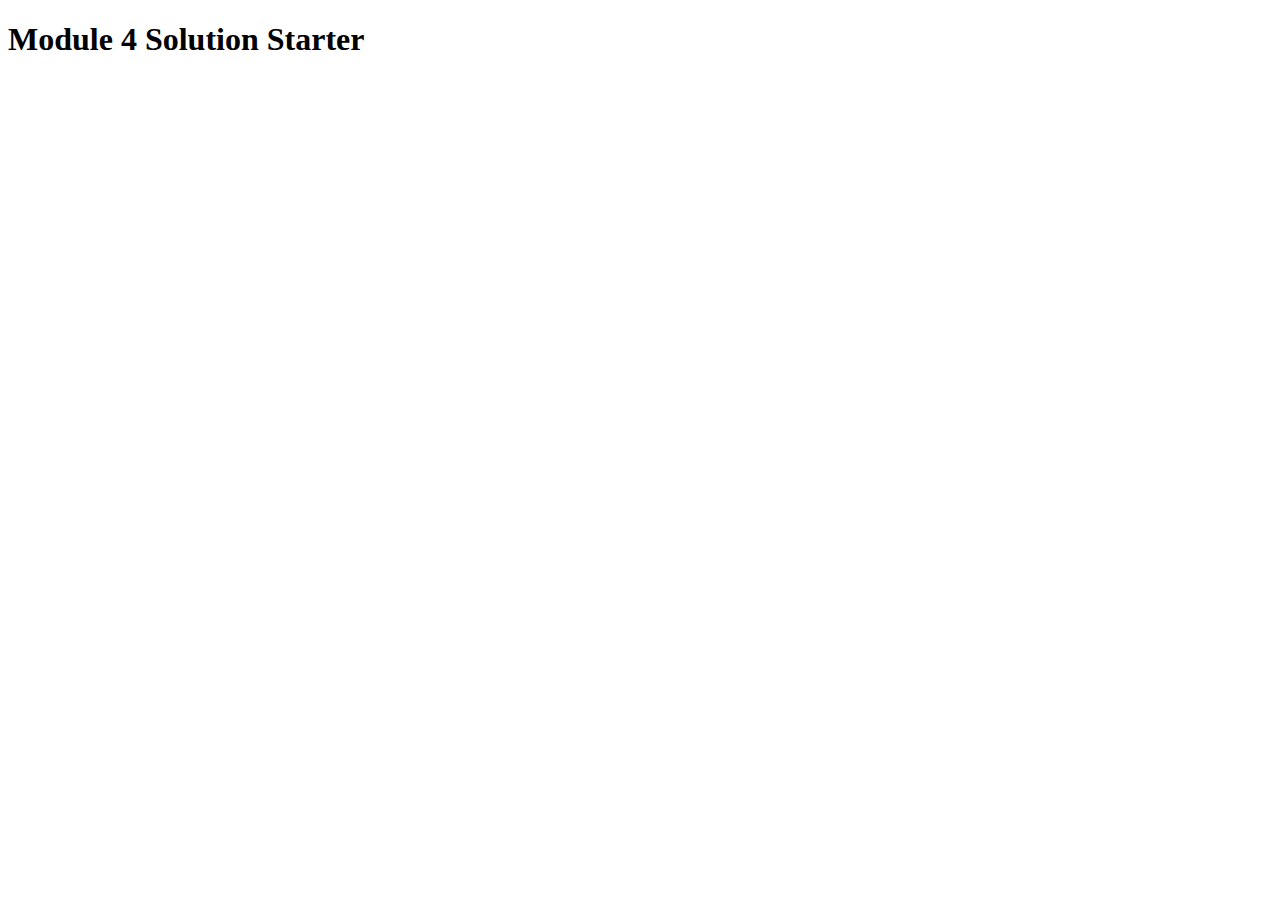
<file: index.html>
<!DOCTYPE html>
<html>
<head>
  <meta charset="utf-8">
  <title>Module 4 Solution Starter</title>
  <script>
    var names = []; // DO NOT REMOVE
  </script>
  <script src="SpeakHello.js"></script>
  <script src="SpeakGoodBye.js"></script>
  <script src="script.js"></script>
</head>
<body>
  <h1>Module 4 Solution Starter</h1>
</body>
</html>
</file>
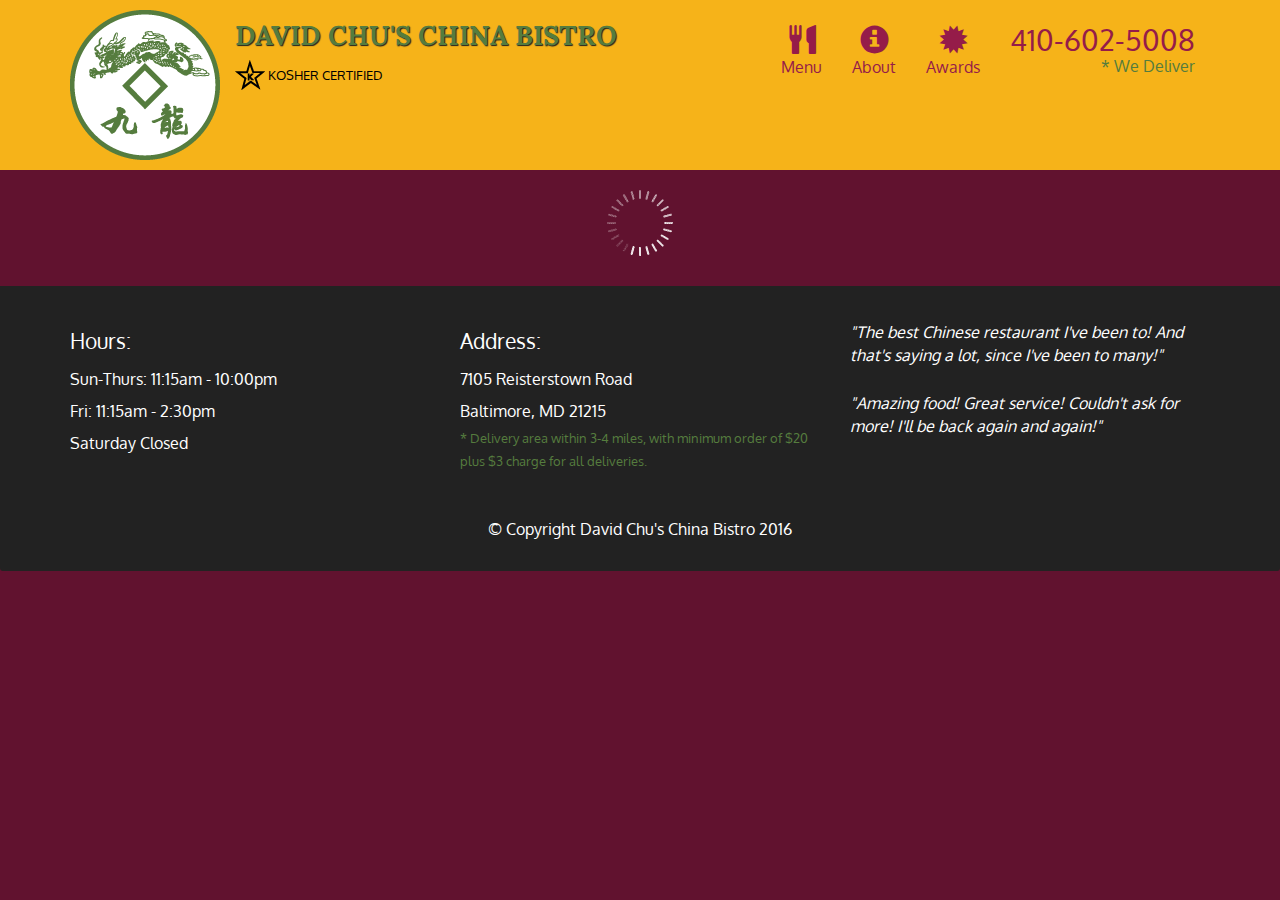
<file: mod5_solution/index.html>
<!doctype html>
<html lang="en">
  <head>
    <meta charset="utf-8">
    <meta http-equiv="X-UA-Compatible" content="IE=edge">
    <meta name="viewport" content="width=device-width, initial-scale=1">
    <title>David Chu's China Bistro</title>
    <link rel="stylesheet" href="css/bootstrap.min.css">
    <link rel="stylesheet" href="css/styles.css">
    <link href='https://fonts.googleapis.com/css?family=Oxygen:400,300,700' rel='stylesheet' type='text/css'>
    <link href='https://fonts.googleapis.com/css?family=Lora' rel='stylesheet' type='text/css'>
  </head>
<body>
  <header>
    <nav id="header-nav" class="navbar navbar-default">
      <div class="container">
        <div class="navbar-header">
          <a href="index.html" class="pull-left visible-md visible-lg">
            <div id="logo-img" alt="Logo image"></div>
          </a>

          <div class="navbar-brand">
            <a href="index.html"><h1>David Chu's China Bistro</h1></a>
            <p>
              <img src="images/star-k-logo.png" alt="Kosher certification">
              <span>Kosher Certified</span>
            </p>
          </div>

          <button id="navbarToggle" type="button" class="navbar-toggle collapsed" data-toggle="collapse" data-target="#collapsable-nav" aria-expanded="false">
            <span class="sr-only">Toggle navigation</span>
            <span class="icon-bar"></span>
            <span class="icon-bar"></span>
            <span class="icon-bar"></span>
          </button>
        </div>
        
        <div id="collapsable-nav" class="collapse navbar-collapse">
           <ul id="nav-list" class="nav navbar-nav navbar-right">
            <li id="navHomeButton" class="visible-xs active">
              <a href="index.html">
                <span class="glyphicon glyphicon-home"></span> Home</a>
            </li>
            <li id="navMenuButton">
              <a href="#" onclick="$dc.loadMenuCategories();">
                <span class="glyphicon glyphicon-cutlery"></span><br class="hidden-xs"> Menu</a>
            </li>
            <li>
              <a href="#">
                <span class="glyphicon glyphicon-info-sign"></span><br class="hidden-xs"> About</a>
            </li>
            <li>
              <a href="#">
                <span class="glyphicon glyphicon-certificate"></span><br class="hidden-xs"> Awards</a>
            </li>
            <li id="phone" class="hidden-xs">
              <a href="tel:410-602-5008">
                <span>410-602-5008</span></a><div>* We Deliver</div>
            </li>
          </ul><!-- #nav-list -->
        </div><!-- .collapse .navbar-collapse -->
      </div><!-- .container -->
    </nav><!-- #header-nav -->
  </header>

  <div id="call-btn" class="visible-xs">
    <a class="btn" href="tel:410-602-5008">
    <span class="glyphicon glyphicon-earphone"></span>
    410-602-5008
    </a>
  </div>
  <div id="xs-deliver" class="text-center visible-xs">* We Deliver</div>

  <div id="main-content" class="container"></div>

  <footer class="panel-footer">
    <div class="container">
      <div class="row">
        <section id="hours" class="col-sm-4">
          <span>Hours:</span><br>
          Sun-Thurs: 11:15am - 10:00pm<br>
          Fri: 11:15am - 2:30pm<br>
          Saturday Closed
          <hr class="visible-xs">
        </section>
        <section id="address" class="col-sm-4">
          <span>Address:</span><br>
          7105 Reisterstown Road<br>
          Baltimore, MD 21215
          <p>* Delivery area within 3-4 miles, with minimum order of $20 plus $3 charge for all deliveries.</p>
          <hr class="visible-xs">
        </section>
        <section id="testimonials" class="col-sm-4">
          <p>"The best Chinese restaurant I've been to! And that's saying a lot, since I've been to many!"</p>
          <p>"Amazing food! Great service! Couldn't ask for more! I'll be back again and again!"</p>
        </section>
      </div>
      <div class="text-center">&copy; Copyright David Chu's China Bistro 2016</div>
    </div>
  </footer>

  <!-- jQuery (Bootstrap JS plugins depend on it) -->
  <script src="js/jquery-2.1.4.min.js"></script>
  <script src="js/bootstrap.min.js"></script>
  <script src="js/ajax-utils.js"></script>
  <script src="js/script.js"></script>
</body>
</html>
</file>
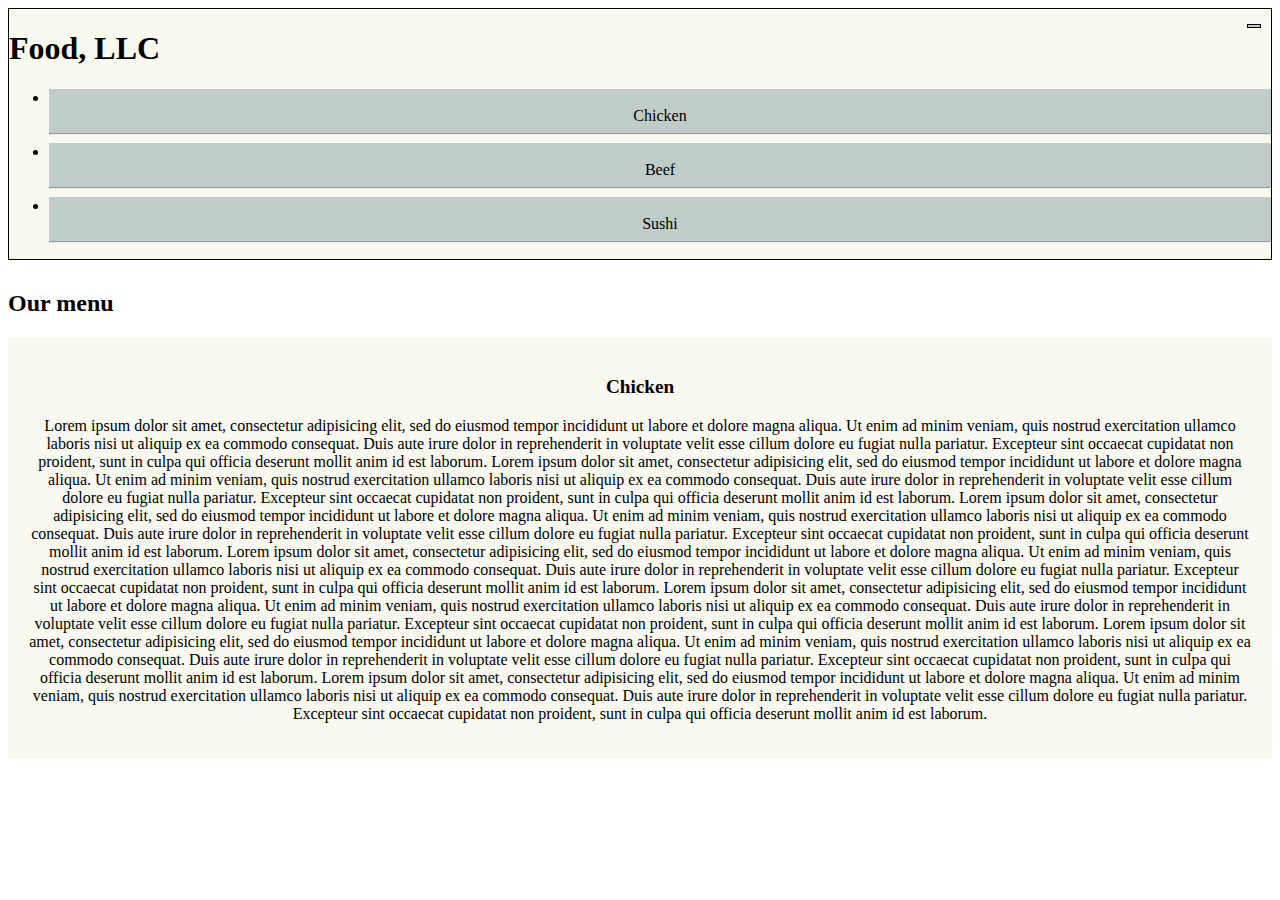
<file: module3_solution.html>
<!doctype html>
<html lang="en">
  <head>
    <!-- Required meta tags -->
    <meta charset="utf-8">
    <meta name="viewport" content="width=device-width, initial-scale=1, shrink-to-fit=no">

    <!-- Bootstrap CSS -->
    <link rel="stylesheet" href="https://stackpath.bootstrapcdn.com/bootstrap/4.5.0/css/bootstrap.min.css" integrity="sha384-9aIt2nRpC12Uk9gS9baDl411NQApFmC26EwAOH8WgZl5MYYxFfc+NcPb1dKGj7Sk" crossorigin="anonymous">

    
    <link rel="stylesheet" type="text/css" href="css/style_mod3.css">

    <title>Module 3 solution</title>
  </head>
  <body>
    <header>
      <!--navbar-default -->
      <nav id="header-nav" class="navbar navbar-dark">
        <div class="container">
          <div class="navbar-header">
            <div class="navbar-brand pull-left">
              <a href="module3_solution.html"><h1>Food, LLC</h1></a>
            </div>

            <button type="button" class="btn navbar-toggler d-sm-none" data-toggle="collapse" data-target="#collapsable-nav" aria-controls="collapsable-nav" aria-expanded="false">
              <!--<span class="sr-only">Toggle navigation</span>-->
              <span class="navbar-toggler-icon"></span>
            </button>           
          </div>
        </div>

        <!--Navigation menu-->

        <div id="collapsable-nav" class="collapse navbar-collapse">
          <ul id="nav-list" class="nav navbar-nav navbar-right">
            <li>
              <a href="#" class="text-center"><br>Chicken</br><hr>
              </a>
            </li>
            <li>
              <a href="#" class="text-center"><br>Beef</br><hr>
              </a>
            </li>
            <li>
              <a href="#" class="text-center"><br>Sushi</br><hr>
              </a>
            </li>
          </ul>
        </div> 
      </nav>
    </header>
    
    <div class="text-center"><h2>Our menu</h2>
    </div>
    <div class="container">
      <div class="row">
        <div class="col-xs-12">
          <h3>Chicken</h3>
          <p id="text">Lorem ipsum dolor sit amet, consectetur adipisicing elit, sed do eiusmod
          tempor incididunt ut labore et dolore magna aliqua. Ut enim ad minim veniam,
          quis nostrud exercitation ullamco laboris nisi ut aliquip ex ea commodo
          consequat. Duis aute irure dolor in reprehenderit in voluptate velit esse
          cillum dolore eu fugiat nulla pariatur. Excepteur sint occaecat cupidatat non
          proident, sunt in culpa qui officia deserunt mollit anim id est laborum. Lorem ipsum dolor sit amet, consectetur adipisicing elit, sed do eiusmod
          tempor incididunt ut labore et dolore magna aliqua. Ut enim ad minim veniam,
          quis nostrud exercitation ullamco laboris nisi ut aliquip ex ea commodo
          consequat. Duis aute irure dolor in reprehenderit in voluptate velit esse
          cillum dolore eu fugiat nulla pariatur. Excepteur sint occaecat cupidatat non
          proident, sunt in culpa qui officia deserunt mollit anim id est laborum. Lorem ipsum dolor sit amet, consectetur adipisicing elit, sed do eiusmod
          tempor incididunt ut labore et dolore magna aliqua. Ut enim ad minim veniam,
          quis nostrud exercitation ullamco laboris nisi ut aliquip ex ea commodo
          consequat. Duis aute irure dolor in reprehenderit in voluptate velit esse
          cillum dolore eu fugiat nulla pariatur. Excepteur sint occaecat cupidatat non
          proident, sunt in culpa qui officia deserunt mollit anim id est laborum. Lorem ipsum dolor sit amet, consectetur adipisicing elit, sed do eiusmod
          tempor incididunt ut labore et dolore magna aliqua. Ut enim ad minim veniam,
          quis nostrud exercitation ullamco laboris nisi ut aliquip ex ea commodo
          consequat. Duis aute irure dolor in reprehenderit in voluptate velit esse
          cillum dolore eu fugiat nulla pariatur. Excepteur sint occaecat cupidatat non
          proident, sunt in culpa qui officia deserunt mollit anim id est laborum. Lorem ipsum dolor sit amet, consectetur adipisicing elit, sed do eiusmod
          tempor incididunt ut labore et dolore magna aliqua. Ut enim ad minim veniam,
          quis nostrud exercitation ullamco laboris nisi ut aliquip ex ea commodo
          consequat. Duis aute irure dolor in reprehenderit in voluptate velit esse
          cillum dolore eu fugiat nulla pariatur. Excepteur sint occaecat cupidatat non
          proident, sunt in culpa qui officia deserunt mollit anim id est laborum. Lorem ipsum dolor sit amet, consectetur adipisicing elit, sed do eiusmod
          tempor incididunt ut labore et dolore magna aliqua. Ut enim ad minim veniam,
          quis nostrud exercitation ullamco laboris nisi ut aliquip ex ea commodo
          consequat. Duis aute irure dolor in reprehenderit in voluptate velit esse
          cillum dolore eu fugiat nulla pariatur. Excepteur sint occaecat cupidatat non
          proident, sunt in culpa qui officia deserunt mollit anim id est laborum. Lorem ipsum dolor sit amet, consectetur adipisicing elit, sed do eiusmod
          tempor incididunt ut labore et dolore magna aliqua. Ut enim ad minim veniam,
          quis nostrud exercitation ullamco laboris nisi ut aliquip ex ea commodo
          consequat. Duis aute irure dolor in reprehenderit in voluptate velit esse
          cillum dolore eu fugiat nulla pariatur. Excepteur sint occaecat cupidatat non
          proident, sunt in culpa qui officia deserunt mollit anim id est laborum.</p>
        </div>
      </div>
    </div>

    <!-- Optional JavaScript -->
    <!-- jQuery first, then Popper.js, then Bootstrap JS -->
    <script src="https://code.jquery.com/jquery-3.5.1.slim.min.js" integrity="sha384-DfXdz2htPH0lsSSs5nCTpuj/zy4C+OGpamoFVy38MVBnE+IbbVYUew+OrCXaRkfj" crossorigin="anonymous"></script>
    <script src="https://cdn.jsdelivr.net/npm/popper.js@1.16.0/dist/umd/popper.min.js" integrity="sha384-Q6E9RHvbIyZFJoft+2mJbHaEWldlvI9IOYy5n3zV9zzTtmI3UksdQRVvoxMfooAo" crossorigin="anonymous"></script>
    <script src="https://stackpath.bootstrapcdn.com/bootstrap/4.5.0/js/bootstrap.min.js" integrity="sha384-OgVRvuATP1z7JjHLkuOU7Xw704+h835Lr+6QL9UvYjZE3Ipu6Tp75j7Bh/kR0JKI" crossorigin="anonymous"></script>
  </body>
</html>
</file>
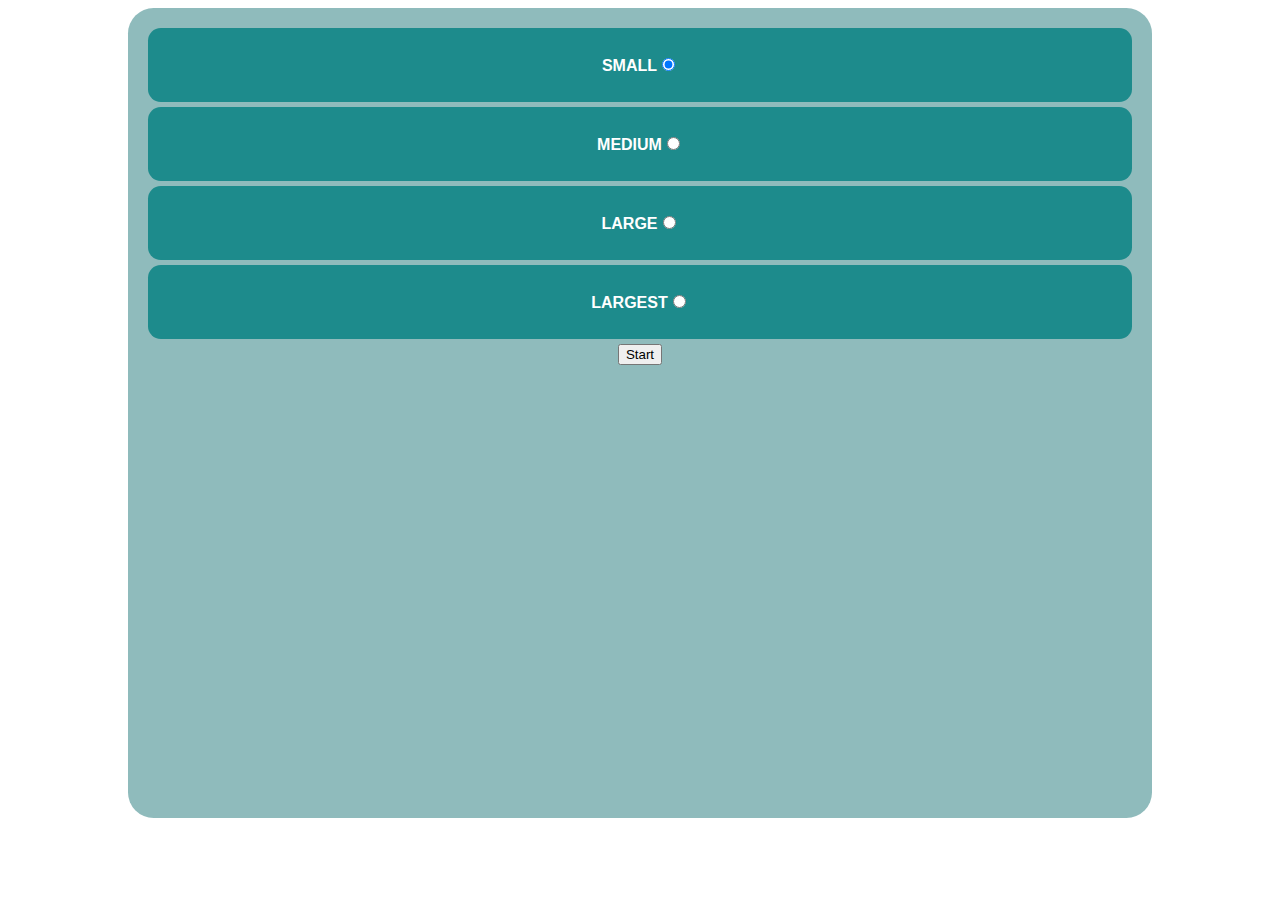
<file: snek.html>
<!DOCTYPE html>
<html>
<head>
	<title>SNEK</title>
	<style type="text/css">
		* {
			box-sizing: border-box;
		}
		.main {
			width: 80vw;
			padding: 20px;
			margin: auto;
			text-align: center;
			background: rgba(95,158,160, 0.7);
			border-radius: 2vw;
			height: 90vh;
		}
		.main div {
			margin-bottom: 5px;
			text-transform: uppercase;
			font-family: "brandon-grotesque", sans-serif;
			font-weight: bold;
			color: white;
			padding-top: 3vh;
			padding-bottom: 3vh;
			border-radius: 1vw;
			background: rgba(0,128,128, 0.8);
		}
		table {
			margin: auto;

		}
		td {
			width: 4vw;
			height: 4vw;
			background-color: white;
			font-weight: bold;
			color: white;
			font-size: 3vw;
			font-family: "brandon-grotesque", sans-serif;
		}
		@media (max-width: 768px) {
			td {
				width: 5vw;
				height: 5vw;
			}
		}
		@media (max-width: 500px) {
			td {
				width: 6vw;
				height: 6vw;
			}
		}
	</style>
</head>
<body>
	<div class="main"></div>
	<script type="text/javascript" src="snek.js"></script>
</body>
</html>
</file>
<file: mod5_solution/css/styles.css>
body {
  font-size: 16px;
  color: #fff;
  background-color: #61122f;
  font-family: 'Oxygen', sans-serif;
}

/** HEADER **/
#header-nav {
  background-color: #f6b319;
  border-radius: 0;
  border: 0;
}

#logo-img {
  background: url('../images/restaurant-logo_large.png') no-repeat;
  width: 150px;
  height: 150px;
  margin: 10px 15px 10px 0;
}

.navbar-brand {
  padding-top: 25px;
}
.navbar-brand h1 { /* Restaurant name */
  font-family: 'Lora', serif;
  color: #557c3e;
  font-size: 1.5em;
  text-transform: uppercase;
  font-weight: bold;
  text-shadow: 1px 1px 1px #222;
  margin-top: 0;
  margin-bottom: 0;
  line-height: .75;
}
.navbar-brand a:hover, .navbar-brand a:focus {
  text-decoration: none;
}
.navbar-brand p { /* Kosher cert */
  color: #000;
  text-transform: uppercase;
  font-size: .7em;
  margin-top: 15px;
}
.navbar-brand p span { /* Star-K */
  vertical-align: middle;
}

#nav-list {
  margin-top: 10px;
}
#nav-list a {
  color: #951C49;
  text-align: center;
}
#nav-list a:hover {
  background: #E7E7E7;
}
#nav-list a span {
  font-size: 1.8em;
}

#phone {
  margin-top: 5px;
}
#phone a { /* Phone number */
  text-align: right;
  padding-bottom: 0;
}
#phone div { /* We Deliver */
  color: #557c3e;
  text-align: right;
  padding-right: 15px;
}

.navbar-header button.navbar-toggle, .navbar-header .icon-bar {
  border: 1px solid #61122f;
}
.navbar-header button.navbar-toggle {
  clear: both;
  margin-top: -30px;
}
/* END HEADER */

/* FOOTER */
.panel-footer {
  margin-top: 30px;
  padding-top: 35px;
  padding-bottom: 30px;
  background-color: #222;
  border-top: 0;
}
.panel-footer div.row {
  margin-bottom: 35px;
}
#hours, #address {
  line-height: 2;
}
#hours > span, #address > span {
  font-size: 1.3em;
}
#address p {
  color: #557c3e;
  font-size: .8em;
  line-height: 1.8;
}
#testimonials {
  font-style: italic;
}
#testimonials p:nth-child(2) {
  margin-top: 25px;
}
/* END FOOTER */



/* HOME PAGE */
.container .jumbotron {
  box-shadow: 0 0 50px #3F0C1F;
  border: 2px solid #3F0C1F;
}

#menu-tile, #specials-tile, #map-tile {
  height: 250px;
  width: 100%;
  margin-bottom: 15px;
  position: relative;
  border: 2px solid #3F0C1F;
  overflow: hidden;
}
#menu-tile:hover, #specials-tile:hover, #map-tile:hover {
  box-shadow: 0 1px 5px 1px #cccccc;
}
#menu-tile {
  background: url('../images/menu-tile.jpg') no-repeat;
  background-position: center;
}
#specials-tile {
  background: url('../images/specials-tile.jpg') no-repeat;
  background-position: center;
}
#menu-tile span, #specials-tile span, #map-tile span {
  position: absolute;
  bottom: 0;
  right: 0;
  width: 100%;
  text-align: center;
  font-size: 1.6em;
  text-transform: uppercase;
  background-color: #000;
  color: #fff;
  opacity: .8;
}
/* END HOME PAGE */

/* MENU CATEGORIES PAGE */
.category-tile { 
  position: relative;
  border: 2px solid #3F0C1F;
  overflow: hidden;
  width: 200px;
  height: 200px;
  margin: 0 auto 15px;
}
.category-tile span {
  position: absolute;
  bottom: 0;
  right: 0;
  width: 100%;
  text-align: center;
  font-size: 1.2em;
  text-transform: uppercase;
  background-color: #000;
  color: #fff;
  opacity: .8;
}
.category-tile:hover {
  box-shadow: 0 1px 5px 1px #cccccc;
}

#menu-categories-title + div {
  margin-bottom: 50px;
}
/* END MENU CATEGORIES PAGE */

/* SINGLE CATEGORY PAGE */
.menu-item-tile {
  margin-bottom: 25px;
}
.menu-item-tile hr {
  width: 80%;
}
.menu-item-tile .menu-item-price {
  font-size: 1.1em;
  text-align: right;
  margin-top: -15px;
  margin-right: -15px;
}
.menu-item-tile .menu-item-price span {
  font-size: .6em;
}
.menu-item-photo {
  position: relative;
  border: 2px solid #3F0C1F; 
  overflow: hidden;
  padding: 0;
  margin-right: -15px;
  margin-left: auto;
  margin-bottom: 20px;
  max-width: 250px;
}
.menu-item-photo div {
  position: absolute;
  bottom: 0;
  right: 0;
  width: 80px;
  background-color: #557c3e;
  text-align: center;
}
.menu-item-description {
  padding-right: 30px;
}
h3.menu-item-title {
  margin: 0 0 10px;
}
.menu-item-details {
  font-size: .9em;
  font-style: italic;
}
/* END SINGLE CATEGORY PAGE */


/********** Large devices only **********/
@media (min-width: 1200px) {
  .container .jumbotron {
    background: url('../images/jumbotron_1200.jpg') no-repeat;
    height: 675px;
  }
}

/********** Medium devices only **********/
@media (min-width: 992px) and (max-width: 1199px) {
  /* Header */
  #logo-img {
    background: url('../images/restaurant-logo_medium.png') no-repeat;
    width: 100px;
    height: 100px;
    margin: 5px 5px 5px 0;
  }
  /* End Header */

  /* Home Page */
  .container .jumbotron {
    background: url('../images/jumbotron_992.jpg') no-repeat;
    height: 558px;
  }
  /* End Home Page */
}

/********** Small devices only **********/
@media (min-width: 768px) and (max-width: 991px) {
  /* Home Page */
  .container .jumbotron {
    background: url('../images/jumbotron_768.jpg') no-repeat;
    height: 432px;
  }
  /* End Home Page */
}

/********** Extra small devices only **********/
@media (max-width: 767px) {
  /* Header */
  .navbar-brand {
    padding-top: 10px;
    height: 80px;
  }
  .navbar-brand h1 { /* Restaurant name */
    padding-top: 10px;
    font-size: 5vw; /* 1vw = 1% of viewport width */
  }
  .navbar-brand p { /* Kosher cert */
    font-size: .6em;
    margin-top: 12px;
  }
  .navbar-brand p img { /* Star-K */
    height: 20px;
  }

  #collapsable-nav a { /* Collapsed nav menu text */
    font-size: 1.2em;
  }
  #collapsable-nav a span { /* Collapsed nav menu glyph */
    font-size: 1em;
    margin-right: 5px;
  }

  #call-btn > a {
    font-size: 1.5em;
    display: block;
    margin: 0 20px;
    padding: 10px;
    border: 2px solid #fff;
    background-color: #f6b319;
    color: #951c49;
  }
  #xs-deliver {
    margin-top: 5px;
    font-size: .7em;
    letter-spacing: .1em;
    text-transform: uppercase;
  }
  /* End Header */

  /* Footer */
  .panel-footer section {
    margin-bottom: 30px;
    text-align: center;
  }
  .panel-footer section:nth-child(3) {
    margin-bottom: 0; /* margin already exists on the whole row */
  }
  .panel-footer section hr {
    width: 50%;
  }
  /* End Footer */

  /* Home Page */
  .container .jumbotron {
    margin-top: 30px;
    padding: 0;
  }
  #menu-tile, #specials-tile {
    width: 360px;
    margin: 0 auto 15px;
  }

  .menu-item-photo {
    margin-right: auto;
  }
  .menu-item-tile .menu-item-price {
    text-align: center;
  }
  .menu-item-description {
    text-align: center;;
  }
}


/********** Super extra small devices Only :-) (e.g., iPhone 4) **********/
@media (max-width: 479px) {
  /* Header */
  .navbar-brand h1 { /* Restaurant name */
    padding-top: 5px;
    font-size: 6vw;
  }
  /* End Header */
  
  /* Home page */
  #menu-tile, #specials-tile {
    width: 280px;
    margin: 0 auto 15px;
  }

  .col-xxs-12 {
    position: relative;
    min-height: 1px;
    padding-right: 15px;
    padding-left: 15px;
    float: left;
    width: 100%;
  }
}
</file>
<file: css/style_mod3.css>
/*body {
	font-size: 16px;
	color: #fff;
	background-color: #61122f;
	font-family: "Oxygen", sans-serif;
}

#header-nav {
	background-color: #6fb319;
	border: 0;
	border-radius: 0;
}
*/
#header-nav {
	display: block;
	position: relative;
	background-color: #AA11;
	border: 1px solid black;
}

.navbar-brand {
	margin-top: 0;
	padding-top: 0;
}

button {
	position: absolute;
	top: 15px;
	right: 10px;
}

.navbar-toggler {
	background-color: #ABBB;
	border: 1px solid black;
}

#nav-list li {
	text-align: center;
	vertical-align: middle;
	background-color: #ABBB;
}

#nav-list a, #nav-list a:hover, #nav-list a:active {
	text-decoration: none;
	color: black;
}

.navbar-brand > a, .navbar-brand > a:hover, .navbar-brand > a:active {
	text-decoration: none;
	color: black;
}

h2 {
	font-size: 1.5em;
	font-weight: bold;
	margin: 30px auto 20px;
}


h3 {
	font-size: 1.2em;
	font-weight: bold;
}

.col-xs-12 {
	text-align: center;
	background-color: #AA11;
	padding: 20px;
}
/*
@media (min-width: 768px) {
	.navbar-toggle {
		display: none;
	}
}
*/
</file>
